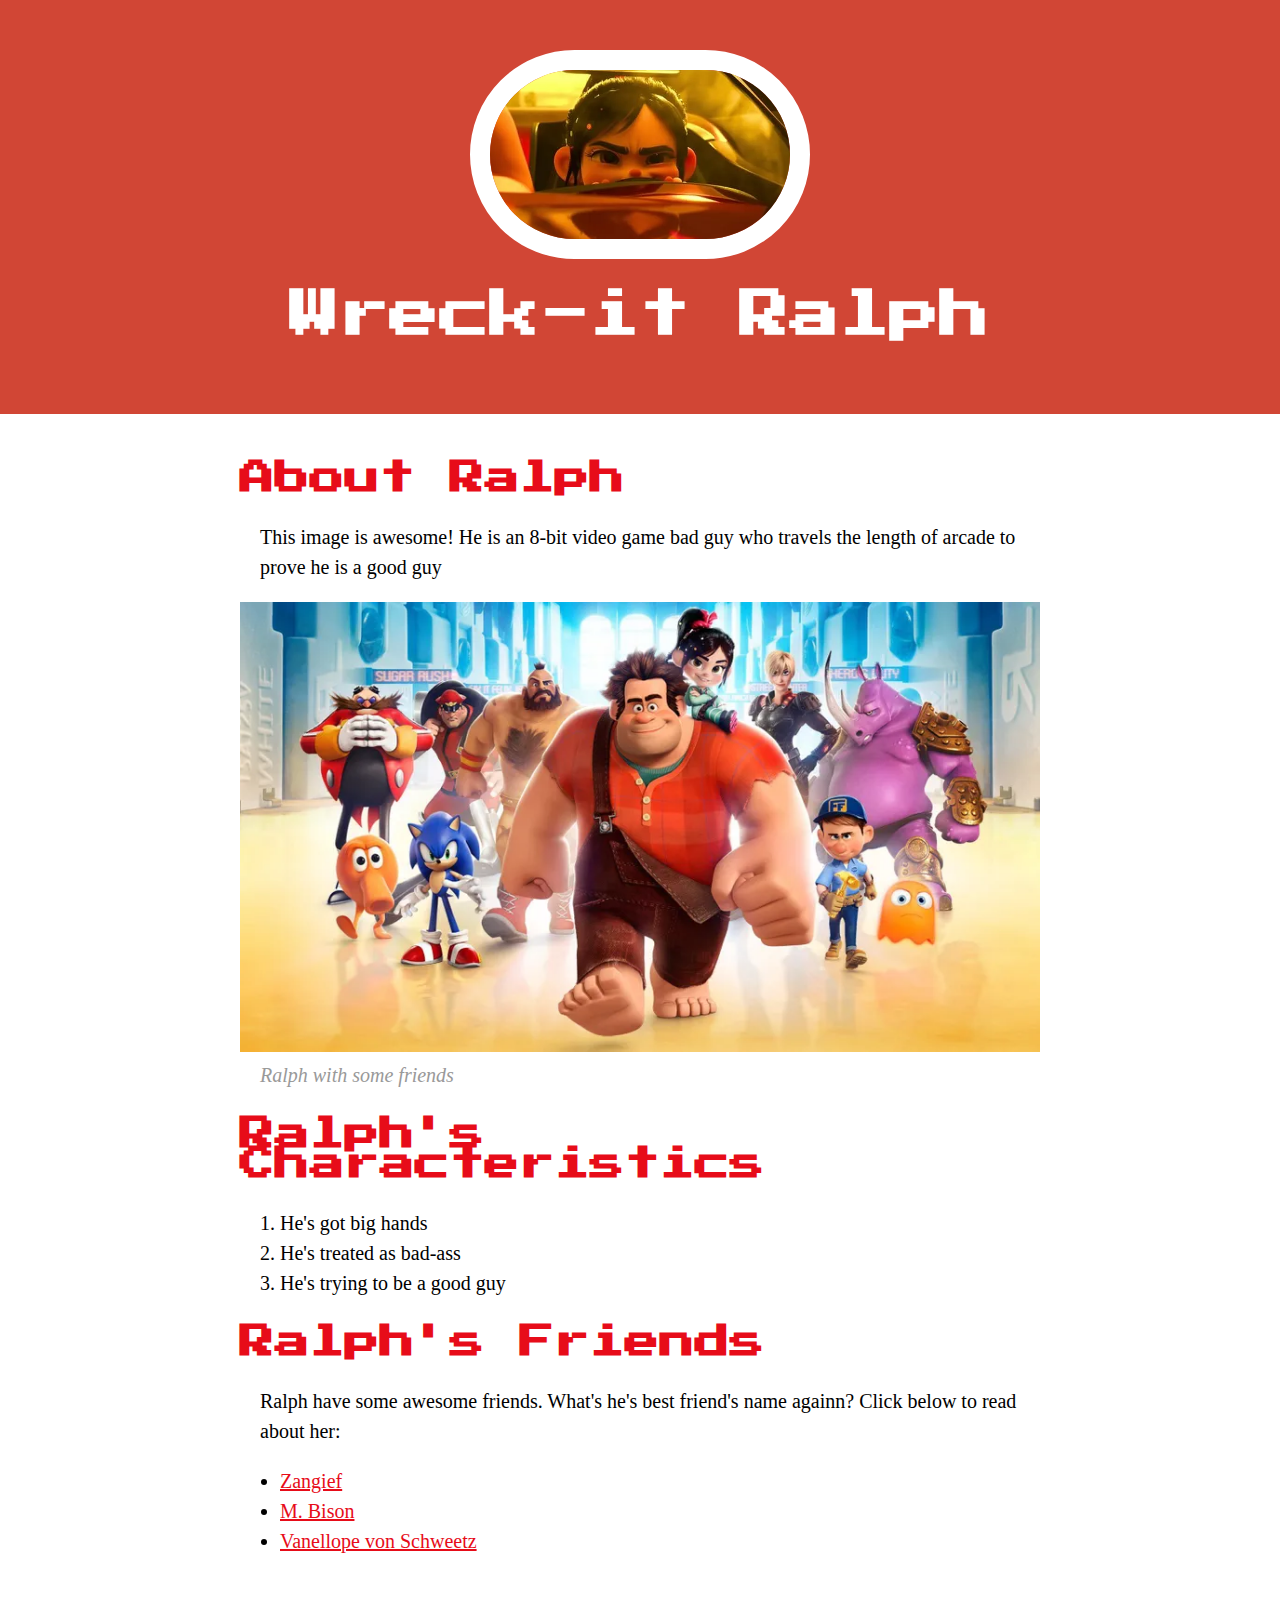
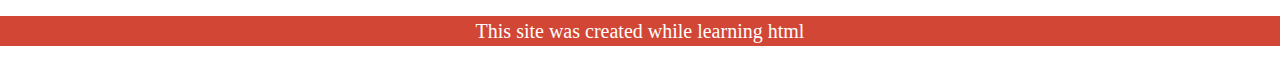
<file: index.html>
<!DOCTYPE html>
<html>
<head>
	<meta charset="utf-8">
	<meta name="viewport" content="width=device-width, initial-scale=1">
	<title>Wreck-it Ralph</title>
	<link   href="https://fonts.googleapis.com/css?family=Press+Start+2P&display=swap" rel="stylesheet">
	<link rel="stylesheet" type="text/css" href="css/ralph.css">
</head>
<body>

	<header>
		<img src="img/ralph.jpeg">
		<h1>Wreck-it Ralph</h1>
	</header>

	<!-- main element -->
	<main>
		<h2>About Ralph</h2>
		<p>This image is awesome! He is an 8-bit video game bad guy
		who travels the length of arcade to prove he is a good guy</p>
		<img src="img/friends.jpeg">
		<p class ="caption">Ralph with some friends</p>
		<h2>Ralph's Characteristics</h2>
		<ol>
			<li>He's got big hands</li>
			<li>He's treated as bad-ass</li>
			<li>He's trying to be a good guy</li>
		</ol>
		<h2>Ralph's Friends</h2>
		<p>Ralph have some awesome friends. What's he's best friend's name againn? Click below to read about her:</p>
		<ul>
			<li><a href="https://en.wikipedia.org/wiki/Zangief">Zangief</a></li>
			<li><a href="https://streetfighter.fandom.com/wiki/M._Bison">M. Bison</a></li>
			<li><a href="https://disney.fandom.com/de/wiki/Vanellope_von_Schweetz">Vanellope von Schweetz</a></li>
		</ul>
	</main>
 <!-- Footer element -->
 <footer>
 	<p>This site was created while learning html</p>
 </footer>

</body>
</html>
</file>
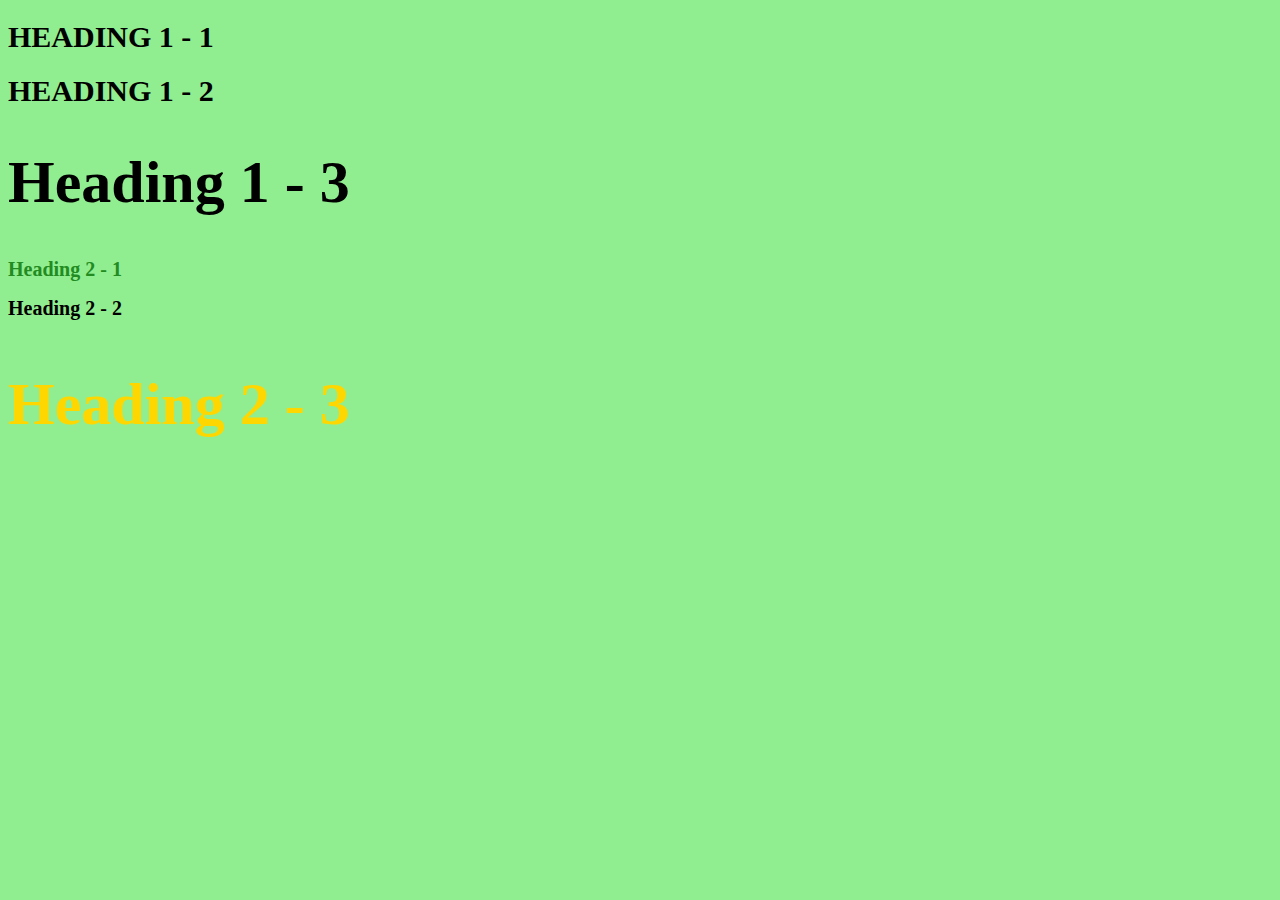
<file: style-test.html>
<!DOCTYPE html>
<html>
<head>
	<meta charset="utf-8">
	<meta name="viewport" content="width=device-width, initial-scale=1">
	<title>Style test</title>
	<link rel="stylesheet" type="text/css" href="css/test.css">
</head>
<body>

	<h1 class="uppercase" style="color: #000000;">Heading 1 - 1</h1>
	<!--<h1 style="color: DarkOrange;">Heading 1 - 2</h1>-->
	<h1 class="uppercase">Heading 1 - 2</h1>
	<h1 class="big">Heading 1 - 3</h1>
	<h2 style="color: ForestGreen;">Heading 2 - 1</h2>
	<h2 style="color: Black;">Heading 2 - 2</h2>
	<h2 style="color: Gold;" class="big">Heading 2 - 3</h2>

</body>
</html>
</file>
<file: css/ralph.css>
body{
	margin: 0;
	font-size: 20px;
	line-height: 30px;
	}

header{
	background-color: #d14635;
	text-align: center;
	padding-top: 50px;
	padding-bottom: 50px;
}

h1, h2{
	font-family: 'Press Start 2P', cursive; 
}

/*header styles*/

header h1{
	color: white;
	font-size: 50px;
}

header img{
	border-radius: 150px;
	width: 300px;
	border: 20px solid white;
}

main {
	max-width: 800px;
	margin: 0 auto;
	padding: 20px 20px;
}

main img{
	max-width: 100%;
	margin: 0;
}

h2{
	font-size: 35px;
	color: #e70c19;
	margin: 40px 0 10 px;
}

p {
	
	padding: 0 20px;

}

a {
	color: #e70c19;
}
a:hover{
	color: white;
	background-color: #483a94; 
}

footer{
	background-color: #d14635;
	text-align: center;
	color: white;
}

footer a{
	opacity: .5;
	background-color: transparent;
}

p.caption{
	color: #999999;
	font-style: italic;
	margin-top: 0;
}
</file>
<file: css/test.css>
body{
	background-color: lightgreen;
}
		h1{
			font-size: 30px;
			color: black;
		}
		h2{
			color: gold;
			font-size: 20px;
		}

		.big{
			font-size: 60px;
		}

		.uppercase{
			text-transform: uppercase;
		}
</file>
